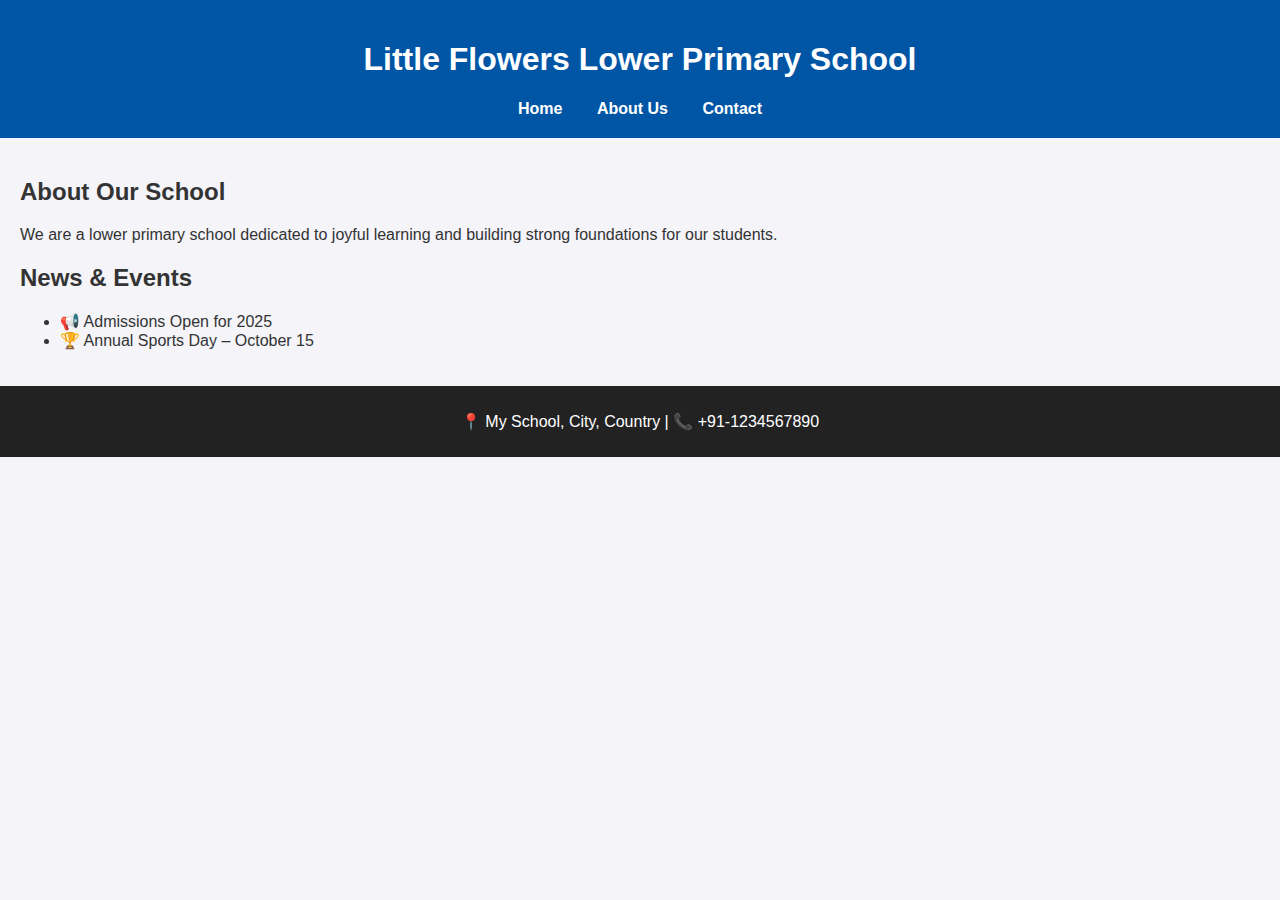
<file: index.html>
<!DOCTYPE html>
<html lang="en">
<head>
  <meta charset="UTF-8">
  <meta name="viewport" content="width=device-width, initial-scale=1.0">
  <title>My School</title>
  <link rel="stylesheet" href="style.css">
</head>
<body>
  <header>
    <h1>Little Flowers Lower Primary School</h1>
    <nav>
      <a href="index.html">Home</a>
      <a href="about.html">About Us</a>
      <a href="contact.html">Contact</a>
    </nav>
  </header>

  <main>
    <section>
      <h2>About Our School</h2>
      <p>We are a lower primary school dedicated to joyful learning and building strong foundations for our students.</p>
    </section>

    <section>
      <h2>News & Events</h2>
      <ul>
        <li>📢 Admissions Open for 2025</li>
        <li>🏆 Annual Sports Day – October 15</li>
      </ul>
    </section>
  </main>

  <footer>
    <p>📍 My School, City, Country | 📞 +91-1234567890</p>
  </footer>
</body>
</html>
</file>
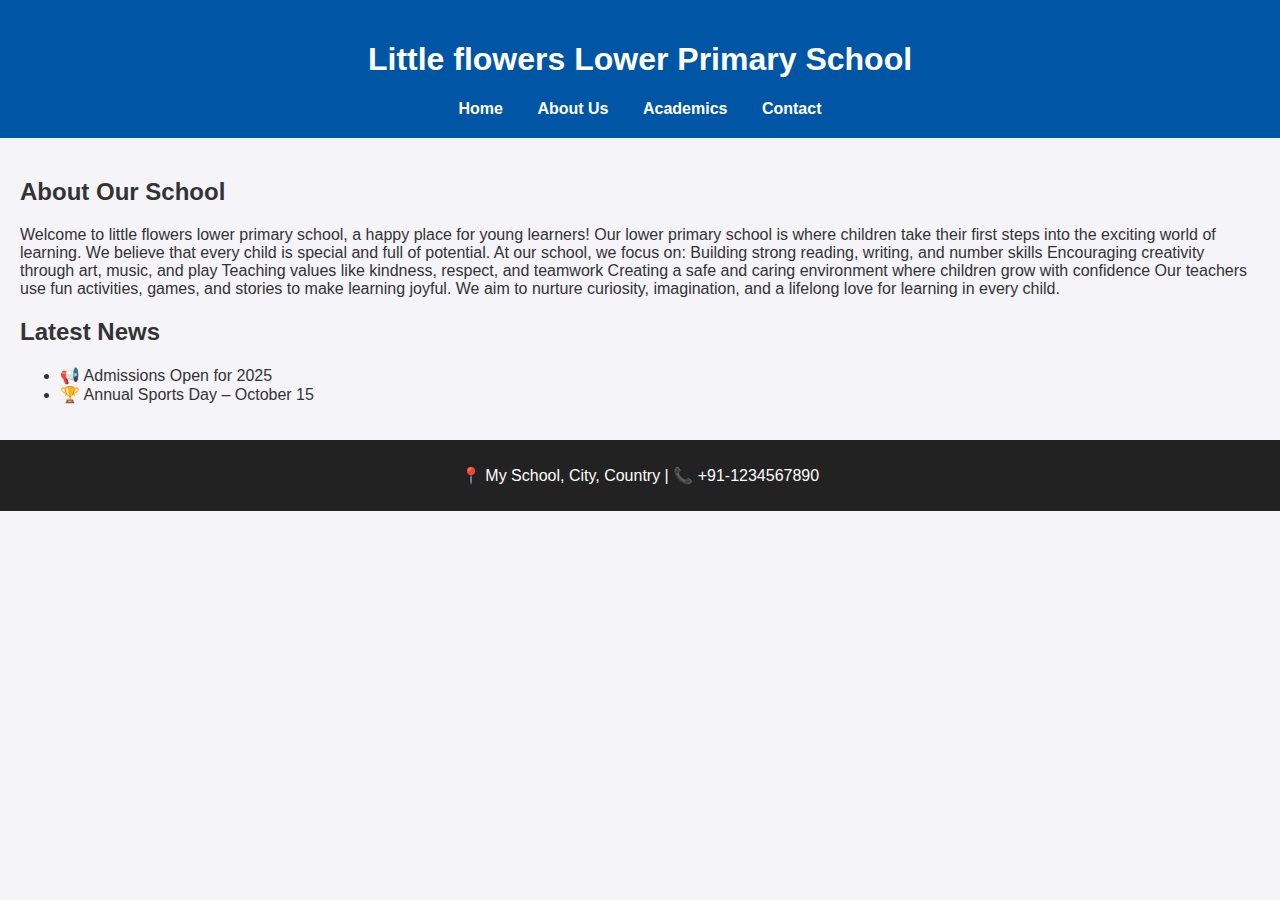
<file: homepage.html>
<!DOCTYPE html>
<html lang="en">
<head>
  <meta charset="UTF-8">
  <meta name="viewport" content="width=device-width, initial-scale=1.0">
  <title>My School</title>
  <link rel="stylesheet" href="style.css">
</head>
<body>
  <header>
    <h1>Little flowers Lower Primary School </h1>
    <nav>
      <a href="index.html">Home</a>
      <a href="about.html">About Us</a>
      <a href="academics.html">Academics</a>
      <a href="contact.html">Contact</a>
    </nav>
  </header>

  <main>
    <section>
      <h2>About Our School</h2>
      <p>Welcome to little flowers lower primary school, a happy place for young learners!
Our lower primary school is where children take their first steps into the exciting world of learning. We believe that every child is special and full of potential.

At our school, we focus on:

 Building strong reading, writing, and number skills

 Encouraging creativity through art, music, and play

 Teaching values like kindness, respect, and teamwork

 Creating a safe and caring environment where children grow with confidence

Our teachers use fun activities, games, and stories to make learning joyful. We aim to nurture curiosity, imagination, and a lifelong love for learning in every child.</p>
    </section>
    
    <section>
      <h2>Latest News</h2>
      <ul>
        <li>📢 Admissions Open for 2025</li>
        <li>🏆 Annual Sports Day – October 15</li>
      </ul>
    </section>
  </main>

  <footer>
    <p>📍 My School, City, Country | 📞 +91-1234567890</p>
  </footer>
</body>
</html>
</file>
<file: style.css>
body {
  font-family: Arial, sans-serif;
  margin: 0;
  background: #f4f4f9;
  color: #333;
}

header {
  background: #0055a5;
  color: white;
  padding: 20px;
  text-align: center;
}

nav a {
  color: white;
  margin: 0 15px;
  text-decoration: none;
  font-weight: bold;
}

nav a:hover {
  text-decoration: underline;
}

main {
  padding: 20px;
}

footer {
  background: #222;
  color: white;
  text-align: center;
  padding: 10px;
}
</file>
